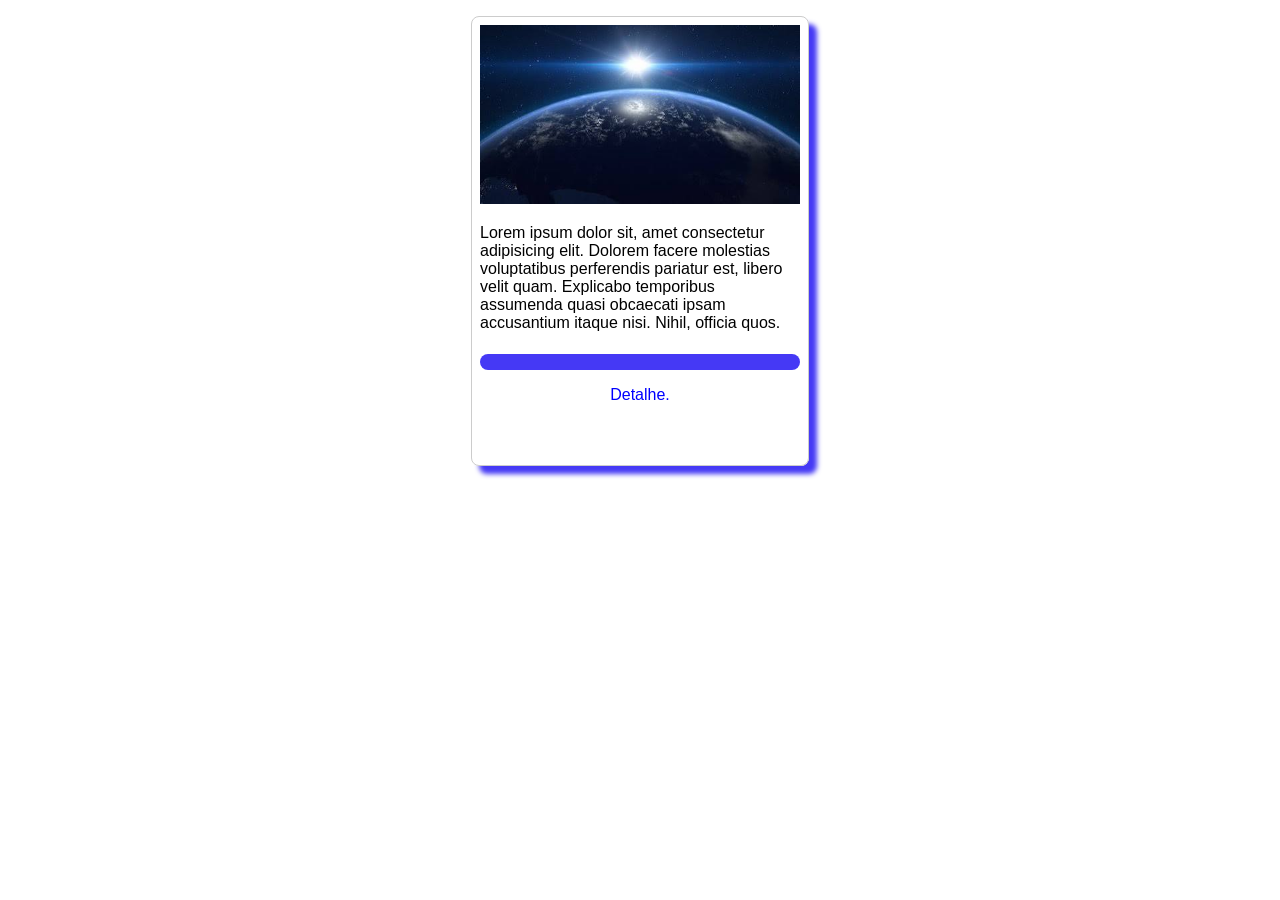
<file: index.html>
<!DOCTYPE html>
<html lang="pt-br">
<head>
    <meta charset="UTF-8">
    <meta name="viewport" content="width=device-width, initial-scale=1.0">
    <title>Produtos</title>
    <link rel="stylesheet" href="stil.css">
    <script src="funcionalidade.js"></script>
</head>
<body>
    <div>
        <img src="planeta.png" alt="Planeta Terra">

        <p>
            Lorem ipsum dolor sit, amet consectetur adipisicing elit. Dolorem facere molestias voluptatibus perferendis pariatur est, libero velit quam. Explicabo temporibus assumenda quasi obcaecati ipsam accusantium itaque nisi. Nihil, officia quos.
        </p>
        <button onclick="navegar();">
            
        </button>
        <p id="link">
            <a href="detalhe.html">Detalhe.</a>
        </p>
    </div>    
</body>
</html>
</file>
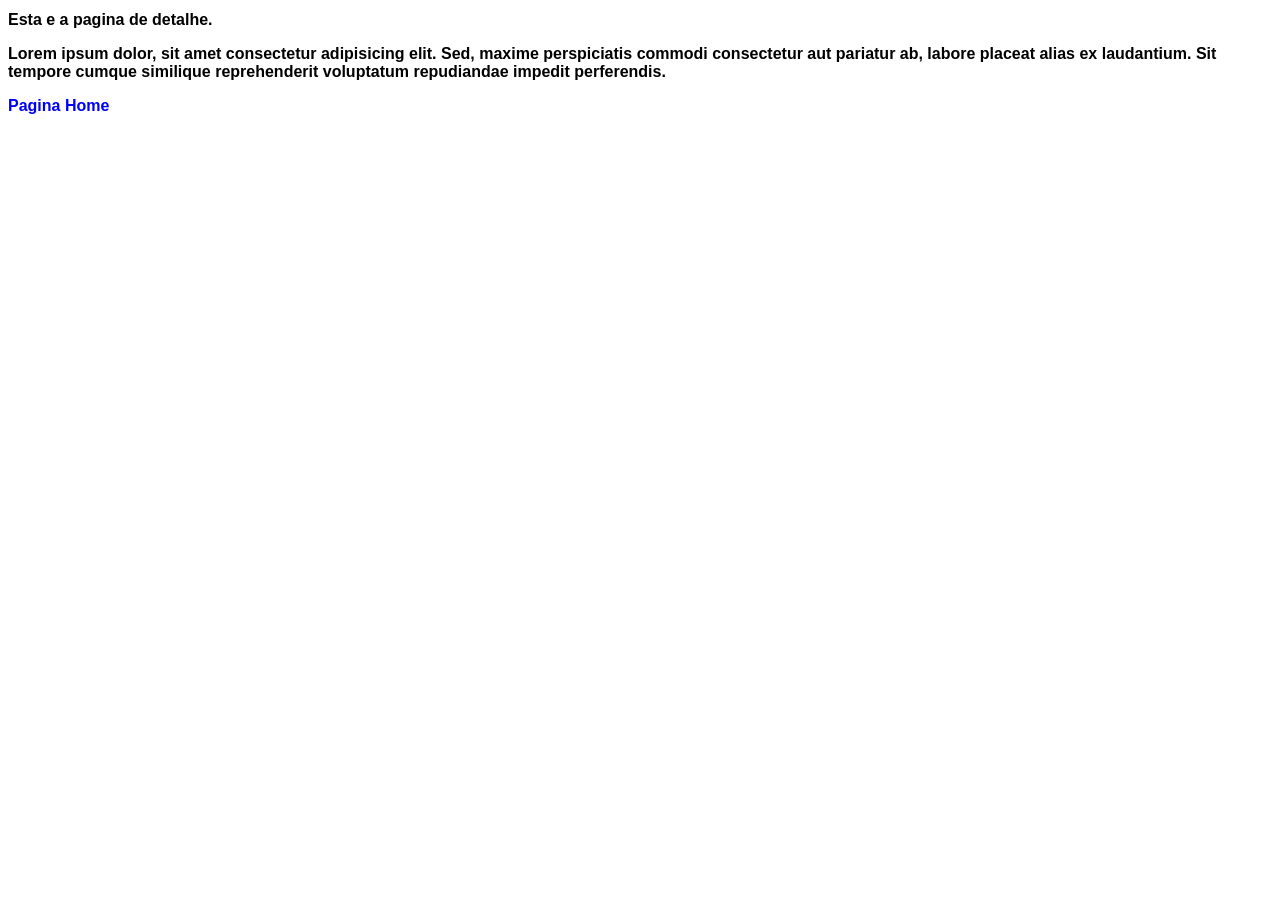
<file: detalhe.html>
<!DOCTYPE html>
<html lang="pt-br">
<head>
    <meta charset="UTF-8">
    <meta name="viewport" content="width=h1, initial-scale=1.0">
    <title>Pagina de Detalhe.</title>
    <link rel="stylesheet" href="stil.css">
</head>
<body>
    <h1> Esta e a pagina de detalhe.
        <p>
            Lorem ipsum dolor, sit amet consectetur adipisicing elit. Sed, maxime perspiciatis commodi consectetur aut pariatur ab, labore placeat alias ex laudantium. Sit tempore cumque similique reprehenderit voluptatum repudiandae impedit perferendis.
        </p>
        <p>
            <a href="index.html">Pagina Home</a>
        </p>
    </h1>
</body>
</html>
</file>
<file: stil.css>
*{
    font-family: sans-serif;
    font-size: 16px;
}

div{
border: 0.1rem solid #ccc;
width: 20rem;
margin: 1rem auto;
padding: 0.5rem;
height: 27rem;
box-shadow: 0.5rem 0.5rem .3rem #4539f5;
border-radius: 0.5rem;
}
img{
    width: 100%;
}
button{
    width: 100%;
    padding: .5rem;
    border: none;
    background-color: #4539f5;
    color: #f7f0f0;
    border-radius: .5rem;
}
button:hover{
    background-color: #7e89ec;
    color:white

}
a{
    color:blue;
    text-decoration: none;
}
#link{
    text-align: center;
}
</file>
